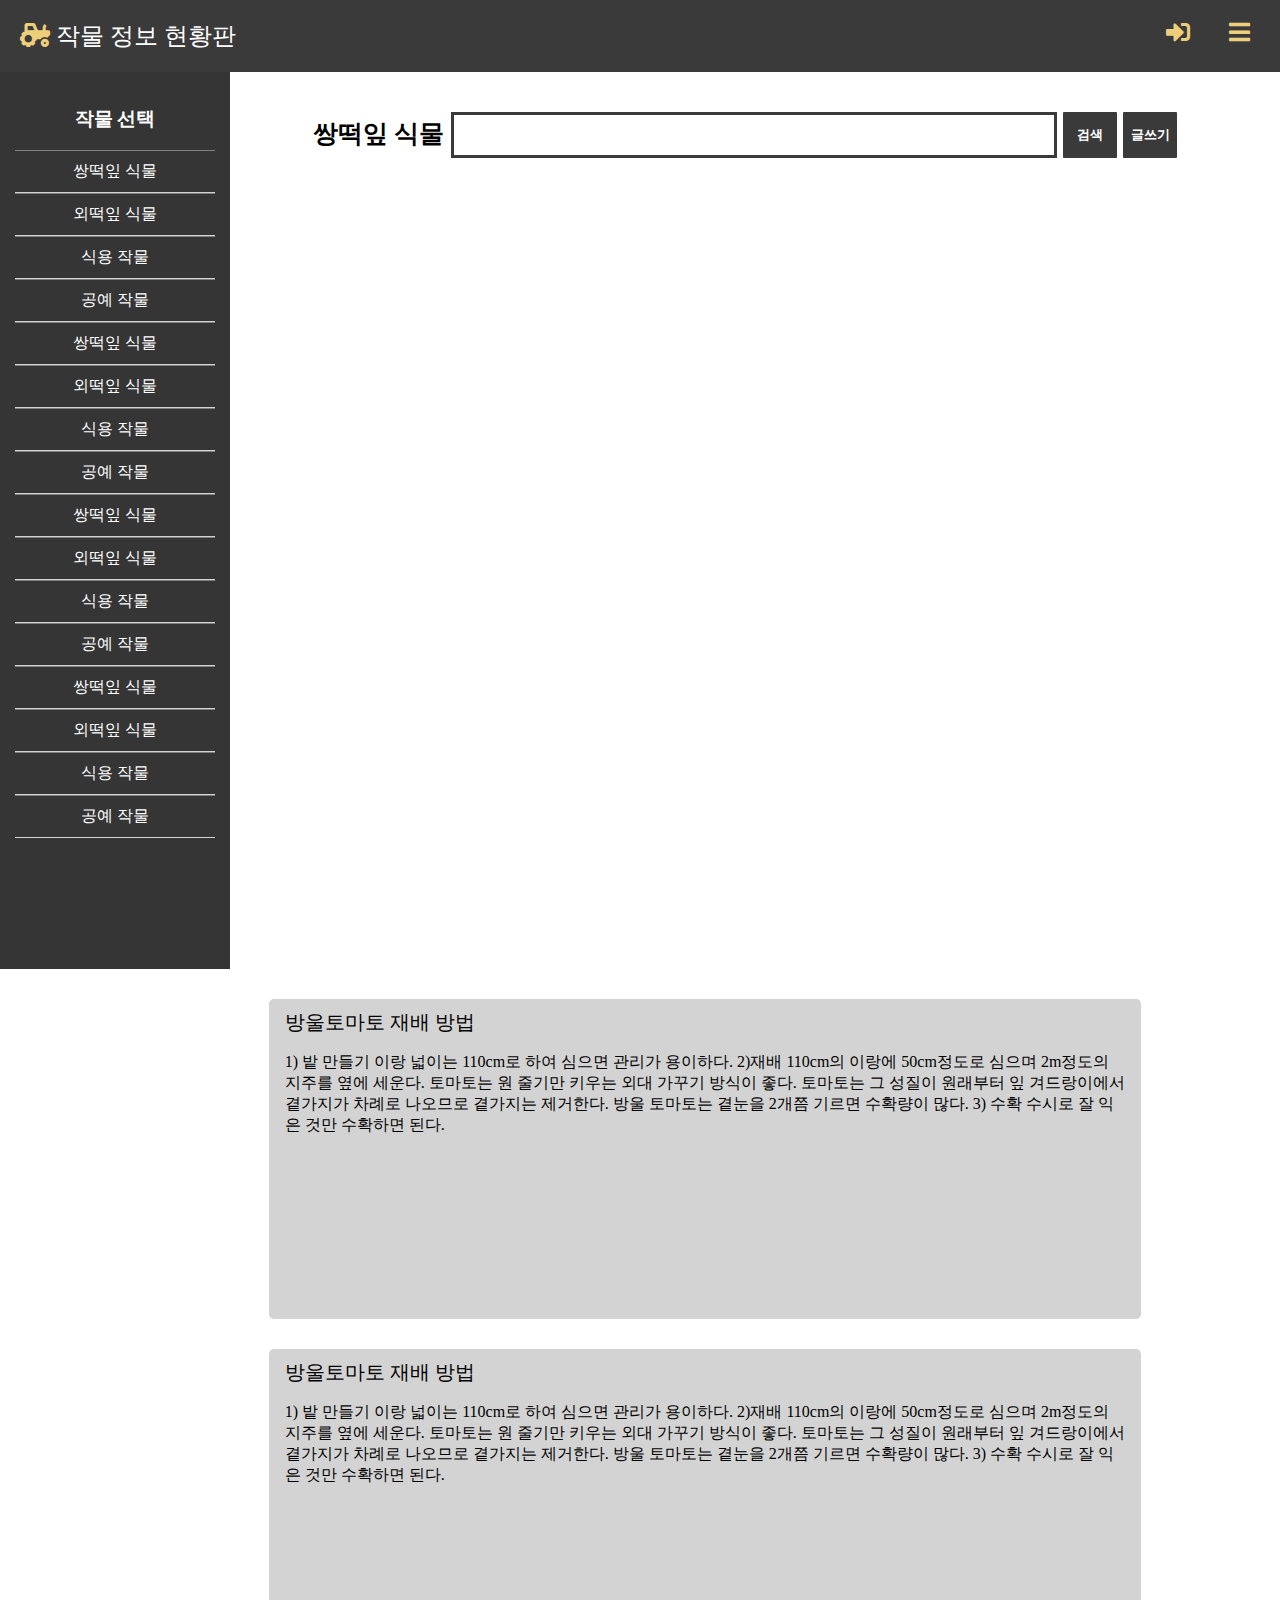
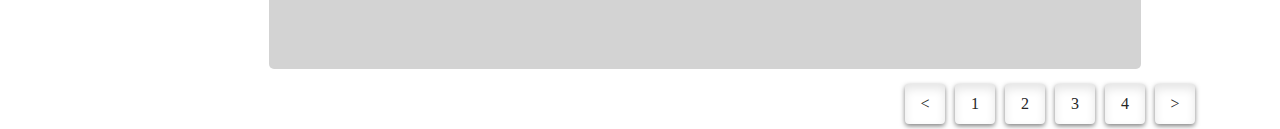
<file: category1.html>
<!DOCTYPE html> <!-- 작물사전 페이지 -->
<html lang="en" dir="ltr">
  <head>
    <meta charset="utf-8">
    <link rel="stylesheet" href="nav.css">
    <link rel="stylesheet" href="menu3.css">
    <link rel="stylesheet" href="category1.css">
    <link rel="stylesheet" href="https://cdnjs.cloudflare.com/ajax/libs/font-awesome/5.8.2/css/all.min.css"/>


    <title>agricultural information dashboard</title>
    <script src="nav.js" defer></script>
  </head>
  <body>
    <header>
    <nav class="navbar">
      <div class="navbar__logo">
        <i class="fas fa-tractor"></i>
        <a href="index.html">작물 정보 현황판</a>
      </div>
      <ul class="navbar__menu">
        <li><a href="menu1.html">소개</a></li>
        <li><a href="menu2.html">데이터</a></li>
        <li><a href="menu3.html">작물사전</a></li>
      </ul>

      <a href="#" class="navbar__toogleBtn">
        <i class="fas fa-bars"></i>
      </a>

      <a href="loginplus.html"class="login">
      <i class="fas fa-sign-in-alt"></i>
    </a>
  </header>

  <aside id ="left">
			<h3>작물 선택</h3>
			<ul>
				<li> <a href="" > 쌍떡잎 식물 </a></li>
				<li> <a href="" > 외떡잎 식물 </a></li>
				<li> <a href="" > 식용 작물 </a></li>
				<li> <a href="" > 공예 작물</a></li>
        <li> <a href="" > 쌍떡잎 식물 </a></li>
        <li> <a href="" > 외떡잎 식물 </a></li>
        <li> <a href="" > 식용 작물 </a></li>
        <li> <a href="" > 공예 작물</a></li>
        <li> <a href="" > 쌍떡잎 식물 </a></li>
        <li> <a href="" > 외떡잎 식물 </a></li>
        <li> <a href="" > 식용 작물 </a></li>
        <li> <a href="" > 공예 작물</a></li>
        <li> <a href="" > 쌍떡잎 식물 </a></li>
        <li> <a href="" > 외떡잎 식물 </a></li>
        <li> <a href="" > 식용 작물 </a></li>
        <li> <a href="" > 공예 작물</a></li>
			</ul>
	</aside>

<section>

 <b>쌍떡잎 식물</b>
 <span class='green_window'>
 <input id=text type="text" class='input_text' name="search" onkeydown="enterSearch()"/></span>
 <input type="button" class='sch_smit' value="검색" onclick="myFunction()"/>
 <input type="button" class='write_btn' value="글쓰기" onclick="pageFunction()"/>
</section>

<div class="card">
  <div class="card_title"> 방울토마토 재배 방법 </div>
  <article class="card_content">
    <p> 1) 밭 만들기 이랑 넓이는 110cm로 하여 심으면 관리가 용이하다.
      2)재배 110cm의 이랑에 50cm정도로 심으며 2m정도의 지주를 옆에 세운다. 토마토는 원 줄기만 키우는 외대 가꾸기 방식이 좋다.
      토마토는 그 성질이 원래부터 잎 겨드랑이에서 곁가지가 차례로 나오므로 곁가지는 제거한다. 방울 토마토는 곁눈을 2개쯤 기르면 수확량이 많다.
    3) 수확 수시로 잘 익은 것만 수확하면 된다. </p>
  </article>
</div>

<div class="card">
  <div class="card_title"> 방울토마토 재배 방법 </div>
  <article class="card_content">
    <p> 1) 밭 만들기 이랑 넓이는 110cm로 하여 심으면 관리가 용이하다.
      2)재배 110cm의 이랑에 50cm정도로 심으며 2m정도의 지주를 옆에 세운다. 토마토는 원 줄기만 키우는 외대 가꾸기 방식이 좋다.
      토마토는 그 성질이 원래부터 잎 겨드랑이에서 곁가지가 차례로 나오므로 곁가지는 제거한다. 방울 토마토는 곁눈을 2개쯤 기르면 수확량이 많다.
    3) 수확 수시로 잘 익은 것만 수확하면 된다. </p>
  </article>
</div>

<ul class="page">
  <li><a href="#"><</a></li>
  <li><a href="#">1</a></li>
  <li><a href="#">2</a></li>
  <li><a href="#">3</a></li>
  <li><a href="#">4</a></li>
  <li><a href="#">></a></li>

  </ul>


<style>

.card_title { font-size: 20px;

}

div.card {
  margin-left: 21%;
  margin-top: 30px;
  padding: 10px;
  border-radius: 5px;
  height: 300px;
  max-width: 840px;
  padding-left: 1em;
  padding-right: 1em;
  background-color: lightgrey;
  display: inline-block;
}

section {
  margin-top: 20px;
  padding : 20px;
text-align: center;
font-size: 25px;}


.green_window {
    display: inline-block;
    width: 600px; height: 40px;
    border: 3px solid #3A3A3A;
    background: white;
}
.input_text {
    width: 552px; height: 30px;
    margin: 6px 0 0 9px;
    border: 0;
    line-height: 21px;
    font-weight: bold;
    font-size: 16px;
    outline: none;
}
.sch_smit {
    width: 54px; height: 46px;
    margin: 0; border: 0;
    vertical-align: top;
    background: #3A3A3A;
    color: white;
    font-weight: bold;
    border-radius: 1px;
    cursor: pointer;
}
.sch_smit:hover {
    background: #EDCE7A;
}

.write_btn{
    width: 54px; height: 46px;
    margin: 0; border: 0;
    vertical-align: top;
    background: #3A3A3A;
    color: white;
    font-weight: bold;
    border-radius: 1px;
    cursor: pointer;
}
.write_btn:hover{
    background: #EDCE7A;
}
</style>



<!-- JAVASCRIPT -->
<script type="text/javascript">
function enterSearch() {
    if(event.keyCode == 13){
        myFunction();  // 실행할 이벤트
    }
}
function myFunction() {
    var x = document.getElementById("text").value;
    window.location.href = ""+x;
}

function pageFunction() {
    window.location.href = "writeplus.html";
}

</script>

  </body>
</html>
</file>
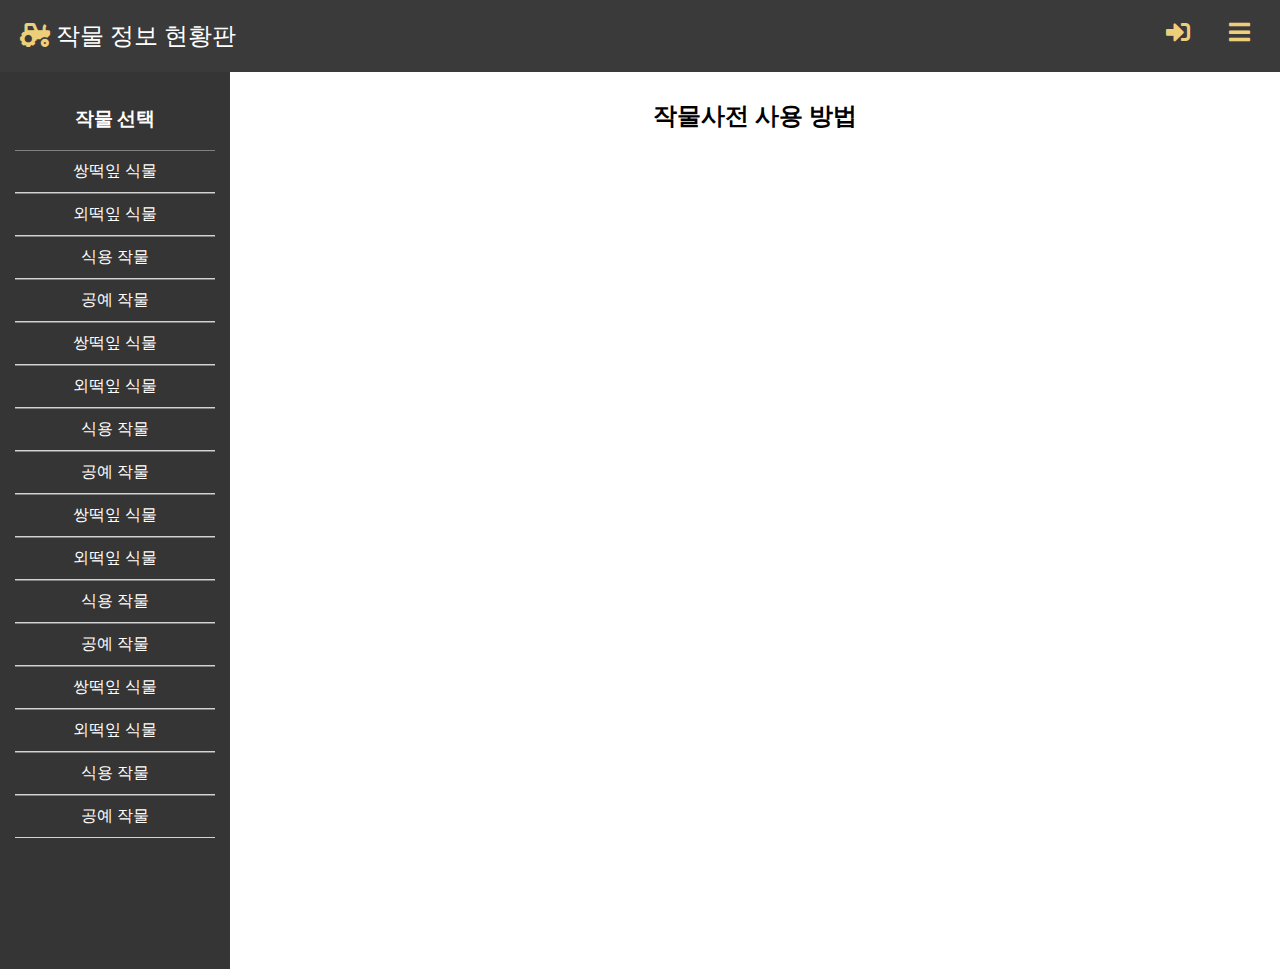
<file: menu3.html>
<!DOCTYPE html> <!-- 작물사전 페이지 -->
<html lang="en" dir="ltr">
  <head>
    <meta charset="utf-8">
    <link rel="stylesheet" href="nav.css">
    <link rel="stylesheet" href="menu3.css">
    <link rel="stylesheet" href="https://cdnjs.cloudflare.com/ajax/libs/font-awesome/5.8.2/css/all.min.css"/>
    <title>agricultural information dashboard</title>
    <script src="nav.js" defer></script>
  </head>
  <body>
    <header>
    <nav class="navbar">
      <div class="navbar__logo">
        <i class="fas fa-tractor"></i>
        <a href="index.html">작물 정보 현황판</a>
      </div>
      <ul class="navbar__menu">
        <li><a href="menu1.html">소개</a></li>
        <li><a href="menu2.html">데이터</a></li>
        <li><a href="menu3.html">작물사전</a></li>
      </ul>

      <a href="#" class="navbar__toogleBtn">
        <i class="fas fa-bars"></i>
      </a>

      <a href="loginplus.html"class="login">
      <i class="fas fa-sign-in-alt"></i>
    </a>
  </header>

  <aside id ="left">
			<h3>작물 선택</h3>
			<ul>
				<li> <a href="" > 쌍떡잎 식물 </a></li>
				<li> <a href="" > 외떡잎 식물 </a></li>
				<li> <a href="" > 식용 작물 </a></li>
				<li> <a href="" > 공예 작물</a></li>
        <li> <a href="" > 쌍떡잎 식물 </a></li>
        <li> <a href="" > 외떡잎 식물 </a></li>
        <li> <a href="" > 식용 작물 </a></li>
        <li> <a href="" > 공예 작물</a></li>
        <li> <a href="" > 쌍떡잎 식물 </a></li>
        <li> <a href="" > 외떡잎 식물 </a></li>
        <li> <a href="" > 식용 작물 </a></li>
        <li> <a href="" > 공예 작물</a></li>
        <li> <a href="" > 쌍떡잎 식물 </a></li>
        <li> <a href="" > 외떡잎 식물 </a></li>
        <li> <a href="" > 식용 작물 </a></li>
        <li> <a href="" > 공예 작물</a></li>
			</ul>
	</aside>

<section>
<h2> 작물사전 사용 방법 </h2>

</section>


  </body>
</html>
</file>
<file: nav.css>
body {
  margin: 0;

}

a {
  text-decoration: none;
  color: white;
}

header {
  width: 100%;
  top:0px;
}

  .navbar {
  display: flex;
  justify-content: space-between;
  background-color: #3A3A3A;
  padiing: 10px 20px;
  align-items: flex-start;
}

.navbar__logo {
  font-size: 24px;
  color: white;
  padding:20px;

}

.navbar__logo i {
  color: #EDCE7A;
}

.navbar__menu {
  display: none;
  list-style: none;
  padding-top: 43px;
  padding-right: 8px;
  flex-direction: flex;

}

.navbar__menu li:hover {
  background-color: #EDCE7A;
  border-radius: 4px;
}

.navbar__menu li{
  padding: 8px 12px;
  float: right;
}

.navbar__toogleBtn {
  position: absolute;
  padding: 20px;
  right: 10px;
  font-size: 24px;
  color :#EDCE7A;
}

.navbar__toogleBtn {
  display: block;
  }

.login {
  position: absolute;
  padding: 20px;
  right: 70px;
  font-size: 24px;
  color :#EDCE7A;
}

.navbar__menu.active {
   display: flex;

   }

   footer{
       width: 100%;
       height: 30px;
       position: absolute;
       bottom: 0;
       text-align: center;
       padding: 1em 0px;
       padding-bottom: 30px;
   }

}
</file>
<file: menu3.css>
h2 { text-align: center;
padding-top: 8px;}

p { text-align: left;}

h3 { color : white;
padding-top: 0px;}

aside#left {
  width:200px;
  float:left;
  }


#left {
		background:#353535;
		color : black;
		padding:15px;
		width:200px;
    height:867px;
		margin:left;
    text-align:center;

		}
	#left ul{
		padding:0;
		list-style:none;
		}
	#left ul li{
		border-top:1px solid grey;
		border-bottom: 1px solid lightgrey;
		}
	#left ul li a{
		padding:10px;
		display:block;
		color:white;
		text-decoration:none;
		}
	#left li a.current {
		background-color:gery;
		color:white;
		}
	#left li a:hover:not(.current){
		background-color: grey;
		color:white;
		}
</file>
<file: category1.css>
.page {
display: flex;
position: absolute;
transform: translate(300%,20%);
margin: 0;
padding: 0;
background: #fff;
border-radius: 4px;
}

.page li {
  list-style:none;
}

.page li a {
  display : block;
  width: 40px;
  height: 40px;
  text-align:center;
  line-height : 40px;
  background: #fff;
  color: #262626;
  border-radius: 4px;
  margin:5px;
  box-shadow: inset 0 5px 10px rgba(0,0,0,.1), 0 2px 5px rgba(0,0,0,.5);

}

.page li a:hover {
  background: grey;
  color:#fff;
}
</file>
